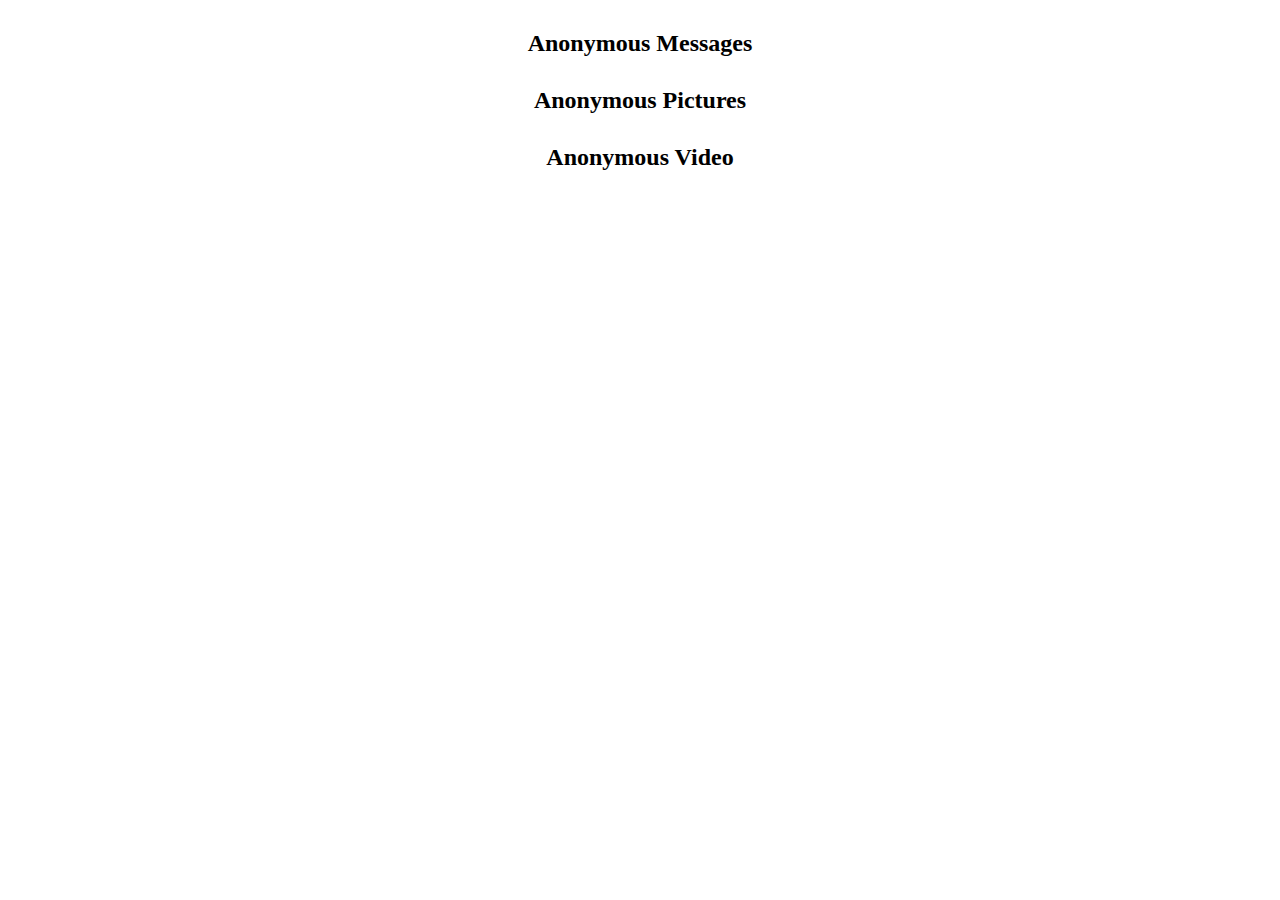
<file: index.html>
<!DOCTYPE html>
<html lang="en">
<head>
	<meta charset="UTF-8">
	<meta name="viewport" content="width=device-width, initial-scale=1.0">
	<title>New Arena - Konkonsa Plug</title>
    <meta name="description" content="This is the official anonymous message site of New Arena - Konkonsa Plug...">
	<link rel="stylesheet" href="index.css">
	<link rel="apple-touch-icon" sizes="180x180" href="apple-touch-icon.png">
    <link rel="icon" type="image/png" sizes="32x32" href="favicon-32x32.png">
    <link rel="icon" type="image/png" sizes="16x16" href="favicon-16x16.png">
    <link rel="manifest" href="site.webmanifest">
    <link rel="mask-icon" href="safari-pinned-tab.svg" color="#5bbad5">
    <meta name="msapplication-TileColor" content="#da532c">
    <meta name="theme-color" content="#ffffff">
</head>
<body>
    <div>
        <h2 class="list-li">
            <a class="list-links" href="./anonmeg.html">Anonymous Messages</a>
        </h2>
        <h2 class="list-li">
            <a class="list-links" href="./anonpic.html">Anonymous Pictures</a>
        </h2>
        <h2 class="list-li">
            <a class="list-links" href="./anonvid.html">Anonymous Video</a>
        </h2>
    </div>
</body>
</html>
</file>
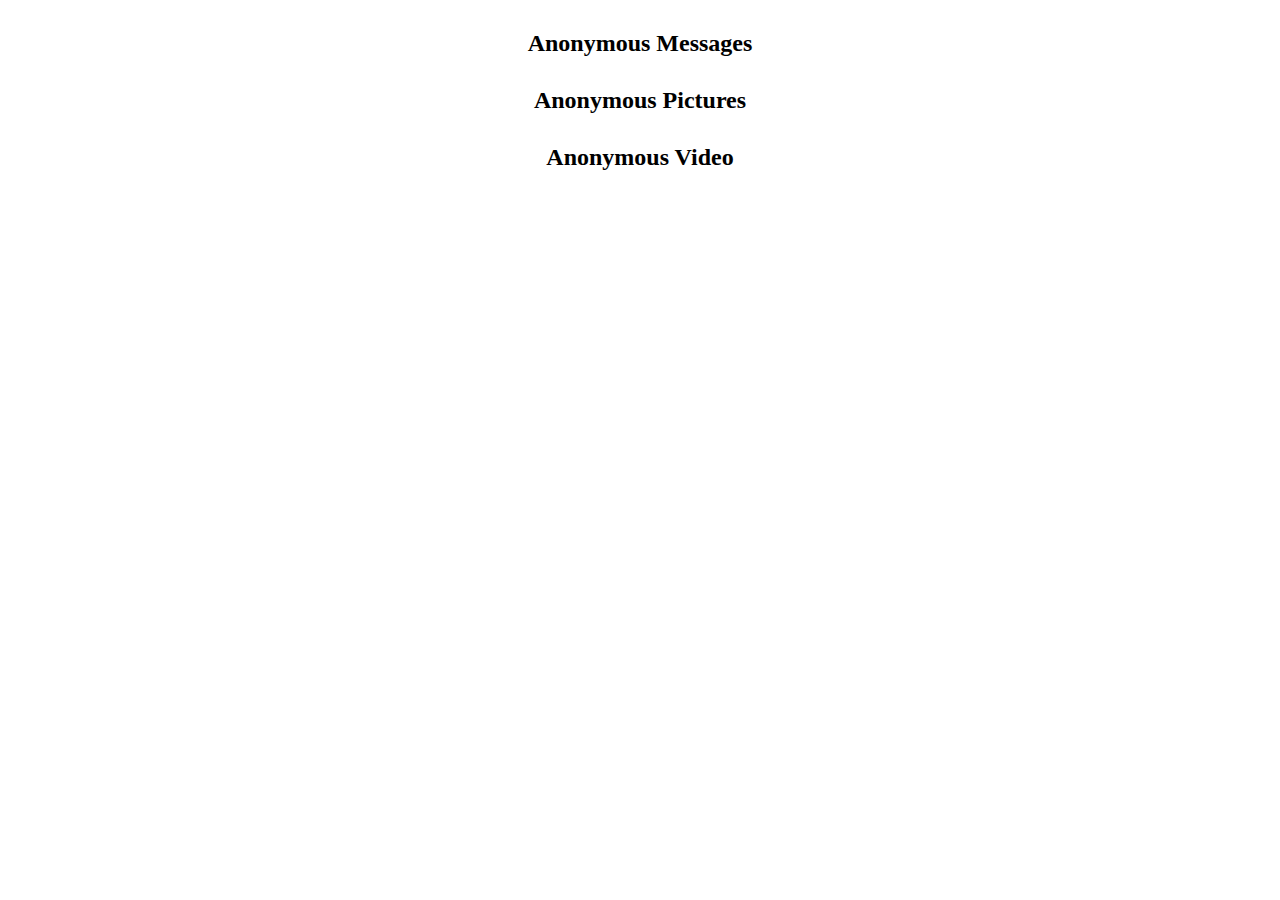
<file: results.html>
<!DOCTYPE html>
<html lang="en">
<head>
	<meta charset="UTF-8">
	<meta name="viewport" content="width=device-width, initial-scale=1.0">
	<title>New Arena - Konkonsa Plug</title>
    <meta name="description" content="This is the official anonymous message site of New Arena - Konkonsa Plug...">
	<link rel="stylesheet" href="index.css">
	<link rel="apple-touch-icon" sizes="180x180" href="apple-touch-icon.png">
    <link rel="icon" type="image/png" sizes="32x32" href="favicon-32x32.png">
    <link rel="icon" type="image/png" sizes="16x16" href="favicon-16x16.png">
    <link rel="manifest" href="site.webmanifest">
    <link rel="mask-icon" href="safari-pinned-tab.svg" color="#5bbad5">
    <meta name="msapplication-TileColor" content="#da532c">
    <meta name="theme-color" content="#ffffff">
</head>
<body>
    <div>
        <h2 class="list-li">
            <a class="list-links" href="./anonmegresults.html">Anonymous Messages</a>
        </h2>
        <h2 class="list-li">
            <a class="list-links" href="./anonpicresults.html">Anonymous Pictures</a>
        </h2>
        <h2 class="list-li">
            <a class="list-links" href="./anonvidresults.html">Anonymous Video</a>
        </h2>
    </div>
</body>
</html>
</file>
<file: index.css>
* {
    text-align: center;
    margin: 0;
    padding: 0;
}
@keyframes bouncing {
    0% {bottom: 0; box-shadow: 0 0 rgba(0, 0, 0, 0.1); }
    50% {bottom: 20px; box-shadow: -20px -20px rgb(12, 1, 53);}
    100% {bottom: 50px; box-shadow: 20px 20px rgb(0, 0, 0);}
}
@keyframes coloring {
    0% {color: chartreuse;}
    5% {color: crimson;}
    10% {color: palevioletred;}
    15% {color: mediumaquamarine;}
    20% {color: darkred;}
    25% {color: darkmagenta;}
    30% {color: gold;}
    35% {color: white;}
    40% {color: green;}
    45% {color: gray;}
    50% {color: blue;}
    55% {color: antiquewhite}
    60% {color: brown;}
    65% {color: chartreuse;}
    70% {color: darkslateblue;}
    75% {color: fuchsia;}
    80% {color: black;}
    85% {color: hotpink;}
    90% {color: indigo;}
    95% {color: khaki;}
    100% {color: lightseagreen;}
}
.brand h1 {
    color: rgb(25, 2, 107);
    padding: 20px 0 30px;
}
img {
    border: yellow 2px solid;
    border-radius: 20px;
    height: 400px;
    width: 80%;
    /*
    margin: 50px 50px 0;
    position: relative;
    animation: bouncing 1s linear 0s infinite alternate both;
    -webkit-animation: bouncing 1s linear 0s infinite alternate both;*/
}
.content{
    height: 100%;
    width: 100%;
    background-position: center;
    background-size: cover;
}
.form-box{
    width: 96%;
    min-height: 100px;
    position: relative;
    margin: 2% auto;
    background-color: #c0c0c0;
    padding: 5px;
    border-radius: 30px;
}
#bd-msg {
    margin: 20px auto;
    border-radius: 30px;
    width: 90%;
    background: linear-gradient(to right, rgba(255, 166, 0, 0.884), rgb(240, 255, 253));
    padding-top: 20px;
    font-size: 1.2em;
    -webkit-border-radius: 30px;
    -moz-border-radius: 30px;
    -ms-border-radius: 30px;
    -o-border-radius: 30px;
    color: black;
}
button {
    width: 85%;
    padding: 10px 30px;
    cursor: pointer;
    display: block;
    margin: 20px auto;
    background:  linear-gradient(to right, rgba(255, 166, 0, 0.884), rgb(240, 255, 253));
    border: 0;
    outline: none;
    border-radius: 30px;
    color: black;
}
button i {
    color: blueviolet;
    padding: 8px;
}
.conts {
    display: inline;
}
.survey a {
    text-decoration: none;
    animation: coloring 10s linear 0s infinite alternate both;
    -webkit-animation: coloring 10s linear 0s infinite alternate both;
}
.log-head h1 {
    animation: coloring 10s linear 0s infinite alternate both;
}
.hr-class {
    border: 5px solid black;
}

/* .list-li {
    text-align: center;
    color: black;
    height: 50px;
    background-color: blueviolet;
    margin: 20px 0;
    border-radius: 20px;
    border: 2px solid gold;
    text-decoration: none;
} */
.list-li {
    color: black;
    margin: 30px 0;
    text-decoration: none;
}
.list-links {
    color: black;
    margin: 30px 0;
    text-decoration: none;
}
.list-items {
    text-align: center;
    padding: 50px;
}
</file>
